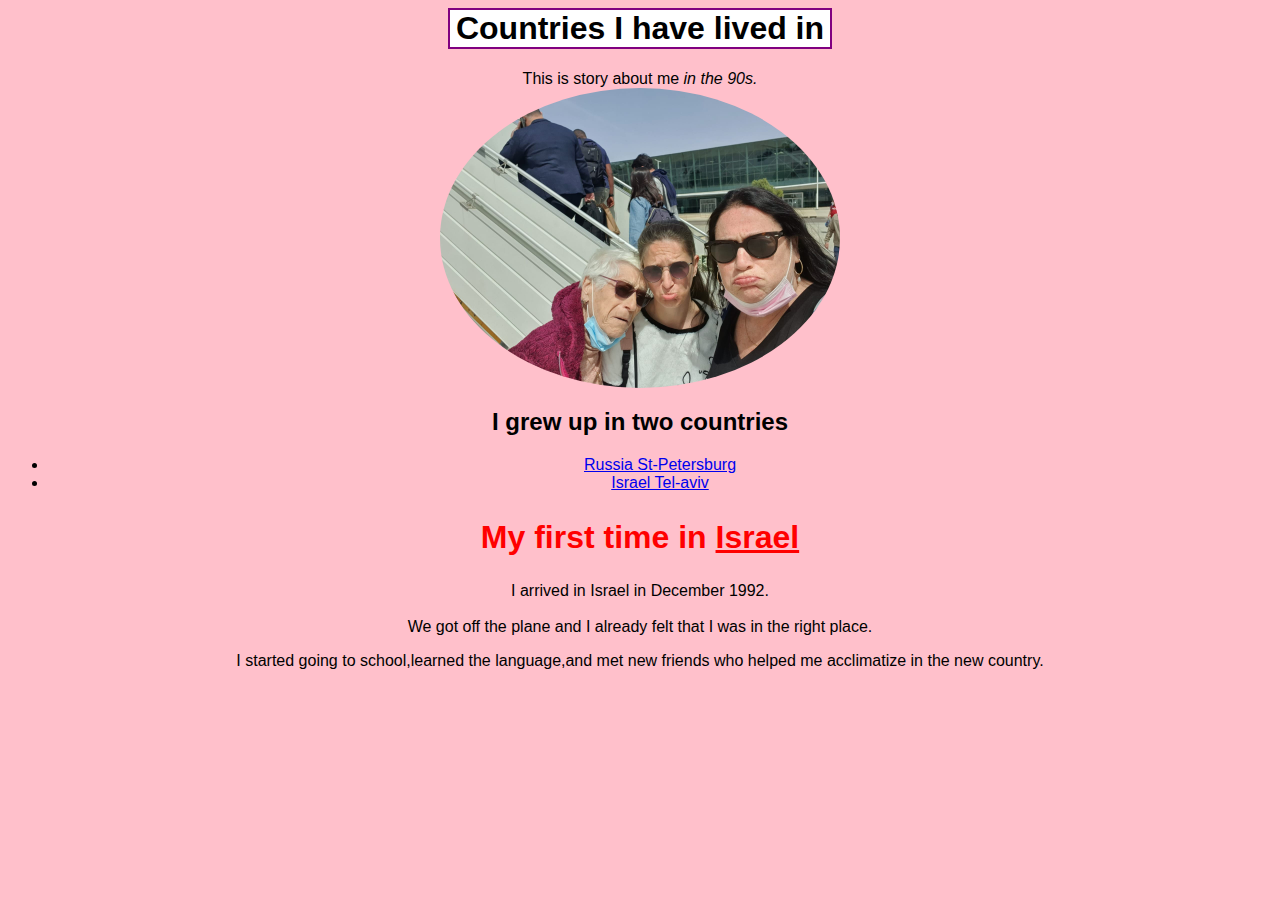
<file: index.html>
<html>
<head>
     <title>Russia and Israel</title>
	 <link rel="stylesheet" type="text/css" href="styles.css">
</head>
<body>
<center>
    <h1 id="specialstyle">Countries I have lived in</h1>
	  This is story about me <i>in the 90s.</i><br/>
	   <img width="400" src="img1.jpg"/>
	<h2 >I grew up in two countries</h2>	   
	   <ul>
	      <li><a href="https://www.britannica.com/place/St-Petersburg-Russia" target="_blank">Russia St-Petersburg</a></li>
	      <li><a href="https://www.britannica.com/place/Tel-Aviv-Yafo" target="_blank">Israel Tel-aviv</a></li>		  
	   </ul>	   	   
	<h2 class="red">My first time in <u>Israel</u></h2>
	<p>
	<div></p>I arrived in Israel in December 1992.</div><br> We got off the plane and I already felt that I was in the right place.
	</p>
	<p>
	<span>I started going to school,learned the language,</span>and met new friends who helped me acclimatize in the new country.
	</p>
	</center>
</body>
</html>
</file>
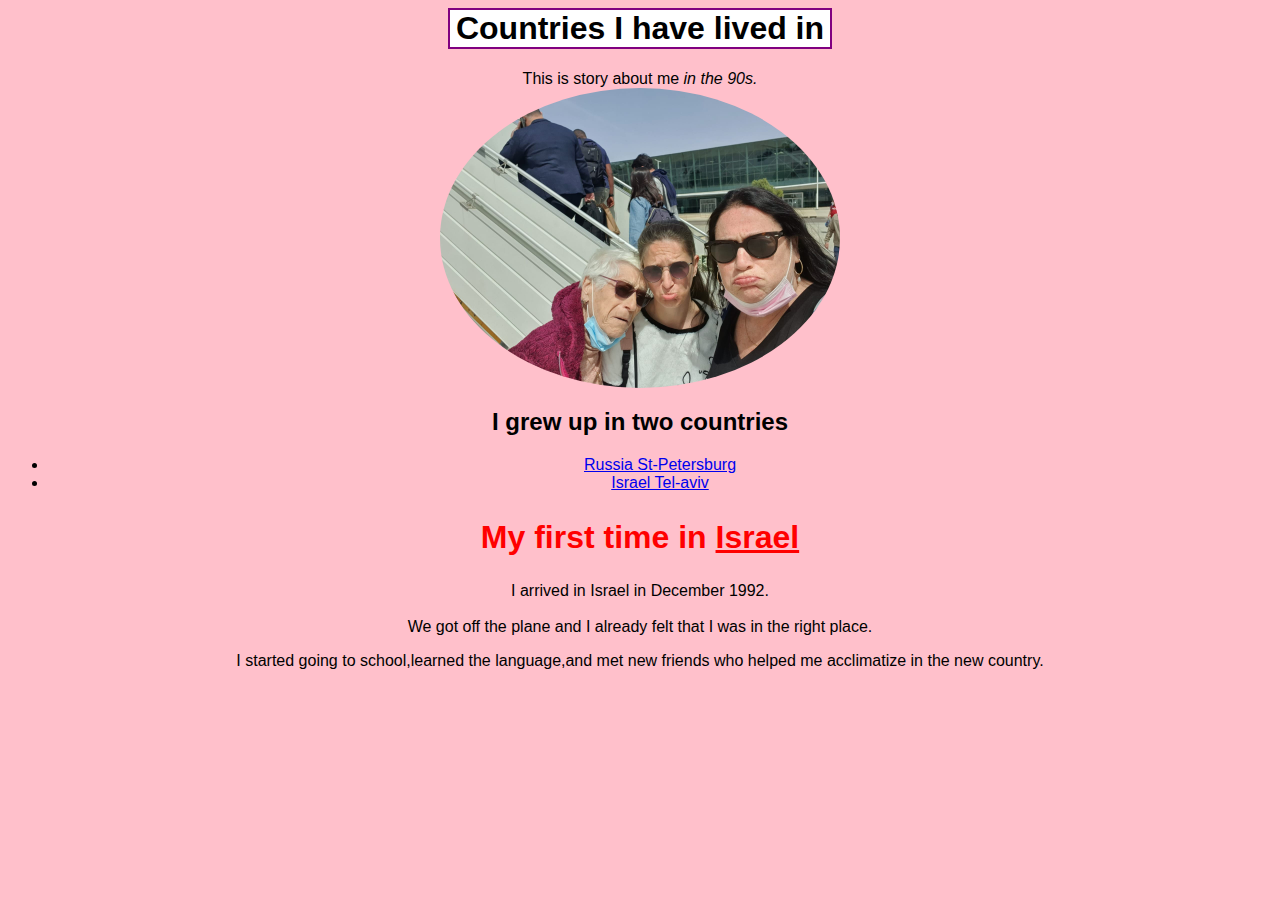
<file: marina.html>
<html>
<head>
     <title>Russia and Israel</title>
	 <link rel="stylesheet" type="text/css" href="styles.css">
</head>
<body>
<center>
    <h1 id="specialstyle">Countries I have lived in</h1>
	  This is story about me <i>in the 90s.</i><br/>
	   <img width="400" src="img1.jpg"/>
	<h2 >I grew up in two countries</h2>	   
	   <ul>
	      <li><a href="https://www.britannica.com/place/St-Petersburg-Russia" target="_blank">Russia St-Petersburg</a></li>
	      <li><a href="https://www.britannica.com/place/Tel-Aviv-Yafo" target="_blank">Israel Tel-aviv</a></li>		  
	   </ul>	   	   
	<h2 class="red">My first time in <u>Israel</u></h2>
	<p>
	<div></p>I arrived in Israel in December 1992.</div><br> We got off the plane and I already felt that I was in the right place.
	</p>
	<p>
	<span>I started going to school,learned the language,</span>and met new friends who helped me acclimatize in the new country.
	</p>
	</center>
</body>
</html>
</file>
<file: styles.css>
img {
  border-radius: 50%;
}

body {
	background-color: pink;
	font-family: Arial;
}

.red {
    color:red;
	font-size: 32px;
   
}

#specialstyle {
	  width:30%;
      border: 2px solid purple;
	  background-color: white;
}
</file>
